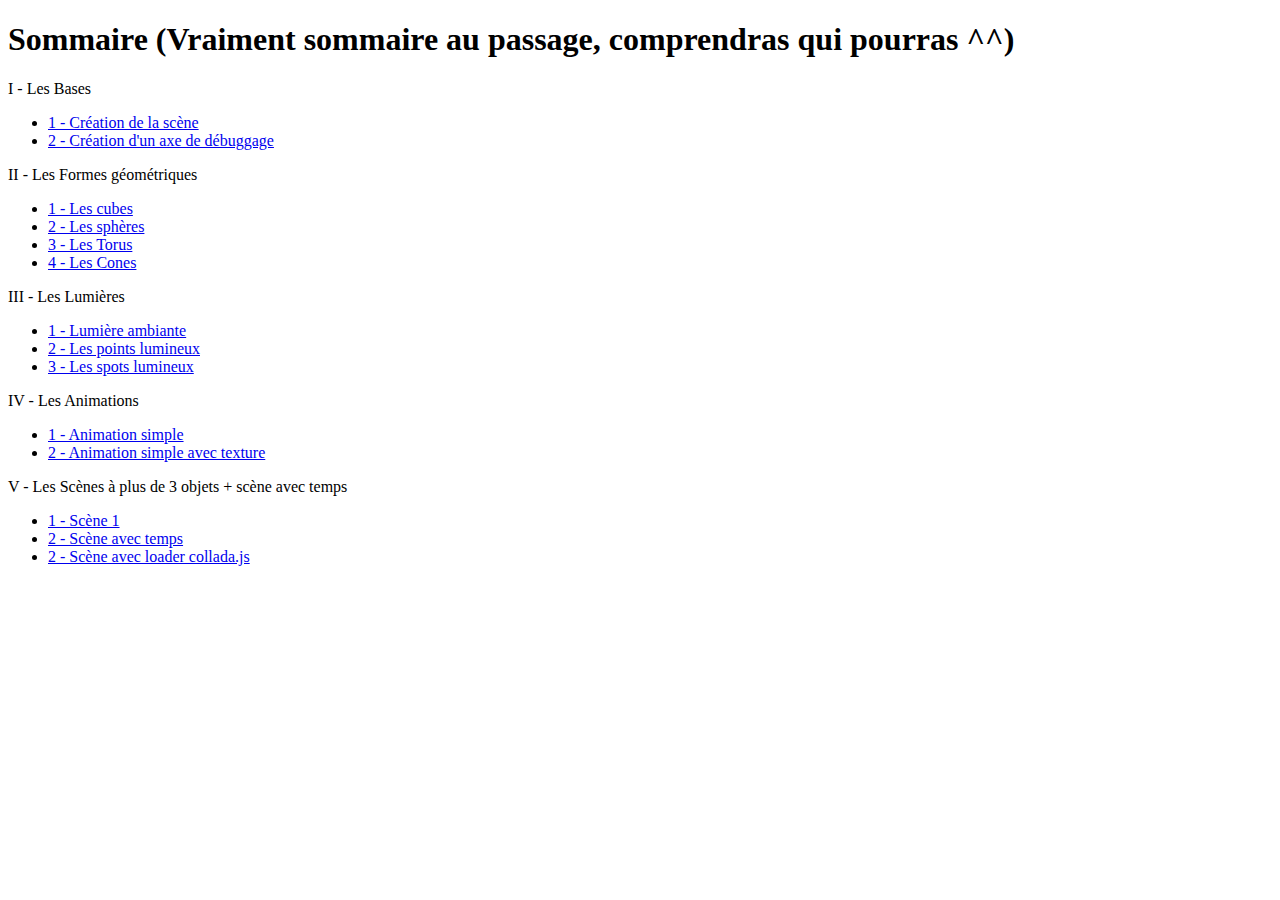
<file: index.html>
<!doctype html>
<html lang="fr">
<head>
 <meta charset="utf-8">
 <title>Activité three .js</title>
</head>
<body>
    <div>
        <h1>Sommaire (Vraiment sommaire au passage, comprendras qui pourras ^^)</h1>
        <p>I - Les Bases</p>
        <ul>
            <li><a target="_blank" href="Scene/scene.html">1 - Création de la scène</a><br></li>
            <li><a target="_blank"  href="AxeDebog/Axe.html">2 - Création d'un axe de débuggage</a><br></li>
        </ul>
        <p>II - Les Formes géométriques</p>
        <ul>
            <li><a target="_blank" href="Forme_geo/Cube/cube.html">1 - Les cubes</a><br></li>
            <li><a target="_blank" href="Forme_geo/sphere/sphere.html">2 - Les sphères</a><br></li>
            <li><a target="_blank" href="Forme_geo/torus/torus.html">3 - Les Torus</a><br></li>
            <li><a target="_blank" href="Forme_geo/cone/cone.html">4 - Les Cones</a><br></li>
        </ul>
        <p>III - Les Lumières</p>
        <ul>
            <li><a target="_blank" href="Lumieres/Ambiante/Ambiante.html">1 - Lumière ambiante</a><br></li>
            <li><a target="_blank" href="Lumieres/point/point.html">2 - Les points lumineux </a><br></li>
            <li><a target="_blank" href="Lumieres/spot/spot.html">3 - Les spots lumineux</a><br></li>
        </ul>
         <p>IV - Les Animations</p>
        <ul>
            <li><a target="_blank" href="Anim/Simple/Simple.html">1 - Animation simple</a><br></li>
            <li><a target="_blank" href="Anim/avec_texture/texture.html">2 - Animation simple avec texture</a><br></li>
        </ul>
         <p>V - Les Scènes à plus de 3 objets + scène avec temps</p>
        <ul>
            <li><a target="_blank" href="Scene_complexe/complexe/complexe.html">1 - Scène 1</a><br></li>
            <li><a target="_blank" href="Scene_complexe/scene1/scene1.html">2 - Scène avec temps</a><br></li>
            <li><a target="_blank" href="Scene_complexe/scene2/scene2.html">2 - Scène avec loader collada.js</a><br></li>
        </ul>
        
    </div>
</body>
</html>
</file>
